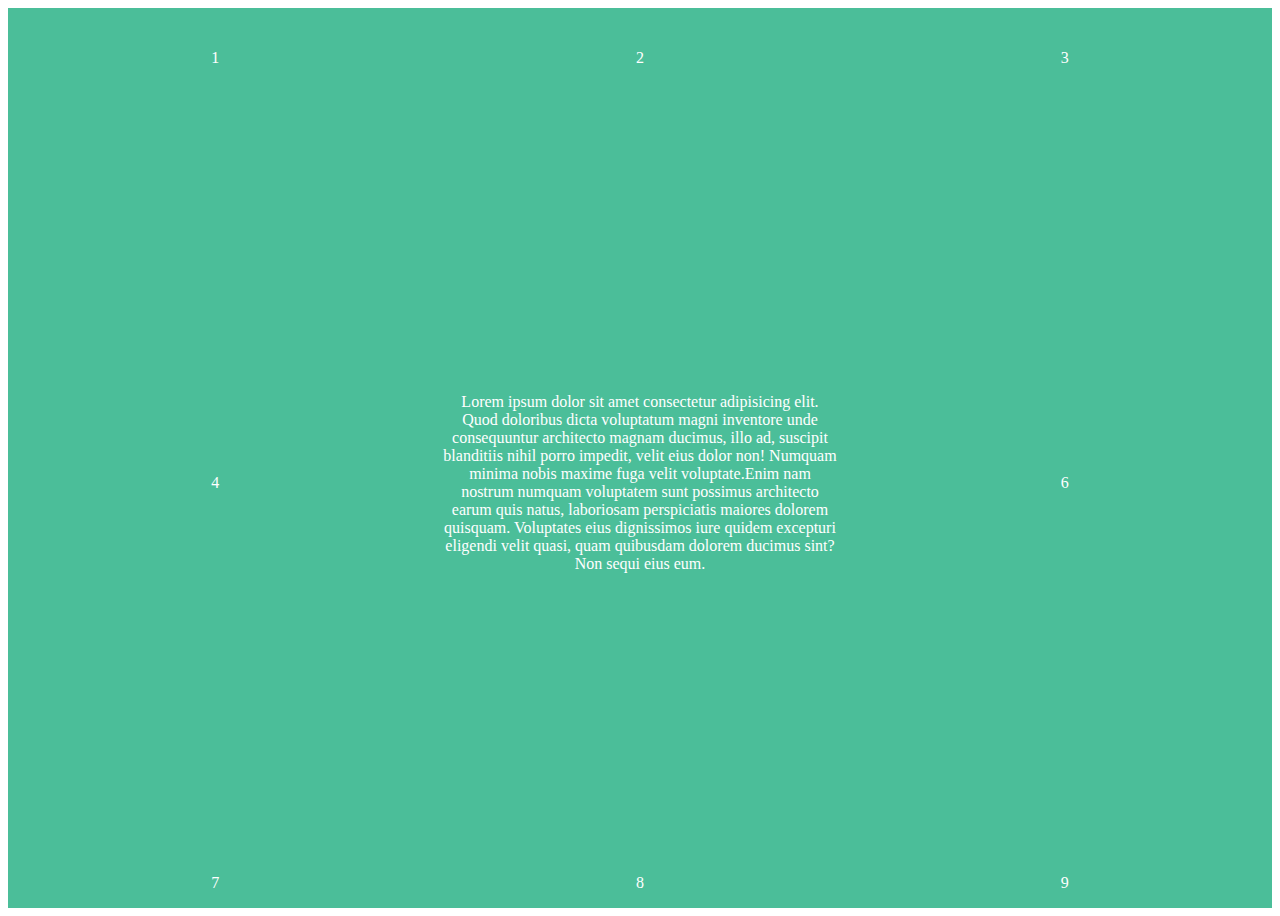
<file: index.html>
<!DOCTYPE html>
<html lang="en">
<head>
    <meta charset="UTF-8">
    <meta http-equiv="X-UA-Compatible" content="IE=edge">
    <meta name="viewport" content="width=device-width, initial-scale=1.0">
    <title>Document</title>
    <link rel="stylesheet" href="btap4.css">
</head>
<body>
    <div class="container">
        <div class="item">1</div>
        <div class="item">2</div>
        <div class="item">3</div>
        <div class="item">4</div>
        <div class="item">Lorem ipsum dolor sit amet consectetur adipisicing elit. Quod doloribus dicta voluptatum magni inventore unde consequuntur architecto magnam ducimus, illo ad, suscipit blanditiis nihil porro impedit, velit eius dolor non!
        Numquam minima nobis maxime fuga velit voluptate.Enim nam nostrum numquam voluptatem sunt possimus architecto earum quis natus, laboriosam perspiciatis maiores dolorem quisquam. Voluptates eius dignissimos iure quidem excepturi eligendi velit quasi, quam quibusdam dolorem ducimus sint?
        Non sequi eius eum.</div>
        <div class="item">6</div>
        <div class="item">7</div>
        <div class="item">8</div>
        <div class="item">9</div>
    </div>
</body>
</html>
</file>
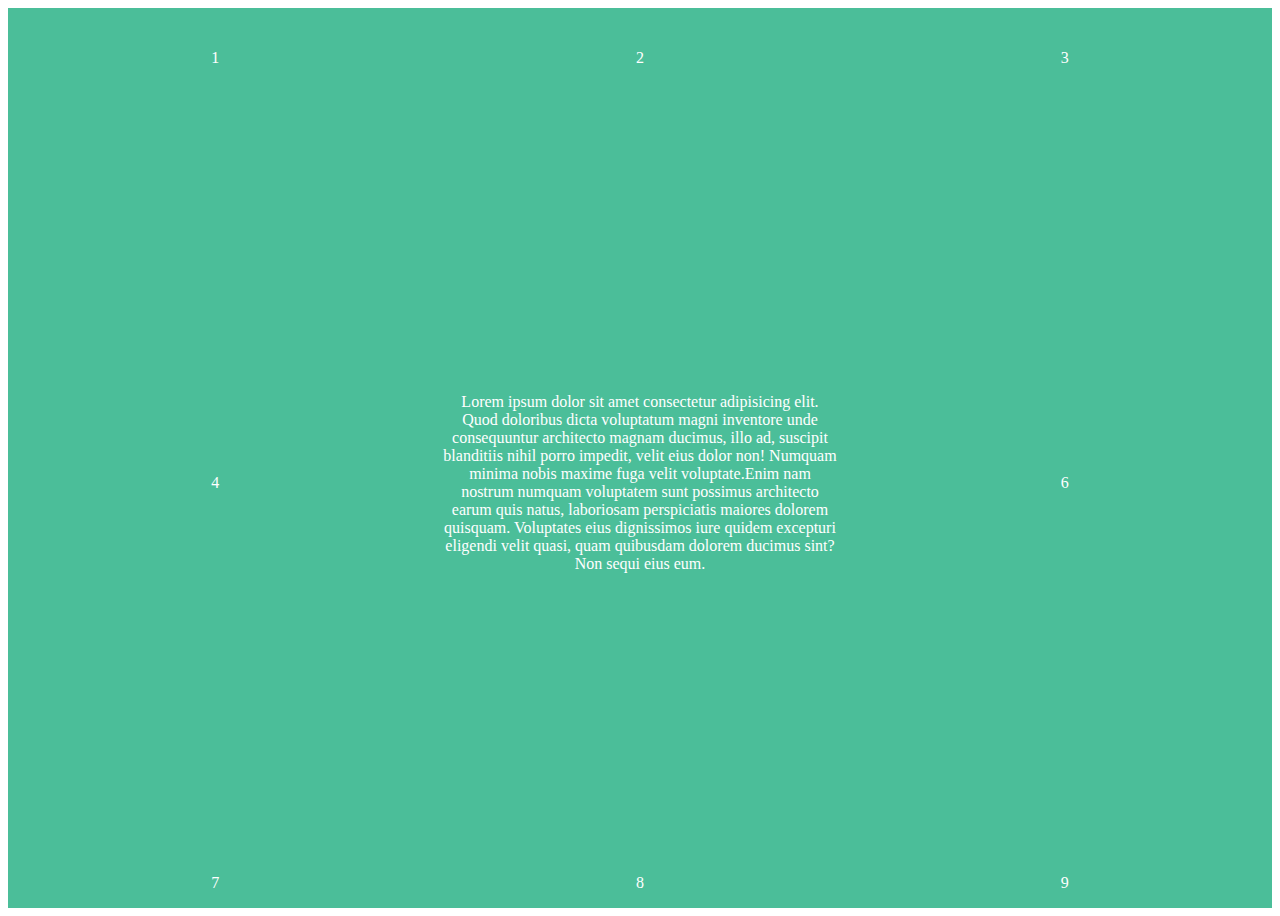
<file: Untitled-43.html>
<!DOCTYPE html>
<html lang="en">
<head>
    <meta charset="UTF-8">
    <meta http-equiv="X-UA-Compatible" content="IE=edge">
    <meta name="viewport" content="width=device-width, initial-scale=1.0">
    <title>Document</title>
    <link rel="stylesheet" href="btap4.css">
</head>
<body>
    <div class="container">
        <div class="item">1</div>
        <div class="item">2</div>
        <div class="item">3</div>
        <div class="item">4</div>
        <div class="item">Lorem ipsum dolor sit amet consectetur adipisicing elit. Quod doloribus dicta voluptatum magni inventore unde consequuntur architecto magnam ducimus, illo ad, suscipit blanditiis nihil porro impedit, velit eius dolor non!
        Numquam minima nobis maxime fuga velit voluptate.Enim nam nostrum numquam voluptatem sunt possimus architecto earum quis natus, laboriosam perspiciatis maiores dolorem quisquam. Voluptates eius dignissimos iure quidem excepturi eligendi velit quasi, quam quibusdam dolorem ducimus sint?
        Non sequi eius eum.</div>
        <div class="item">6</div>
        <div class="item">7</div>
        <div class="item">8</div>
        <div class="item">9</div>
    </div>
</body>
</html>
</file>
<file: btap4.css>
.container {
    display: grid;
    grid-template-rows: 100px auto 50px;
    grid-template-columns: repeat(3, 1fr);
    gap: 10px;
    width: 100%;
    height: 100vh;
    background-color: #00a36fb4;
    color: white;
    text-align: center;
    align-items: center;
    justify-items: center;
}
.item {
    display: flex;
    align-items: center;
    justify-content: center;
    padding: 10px;
}
</file>
